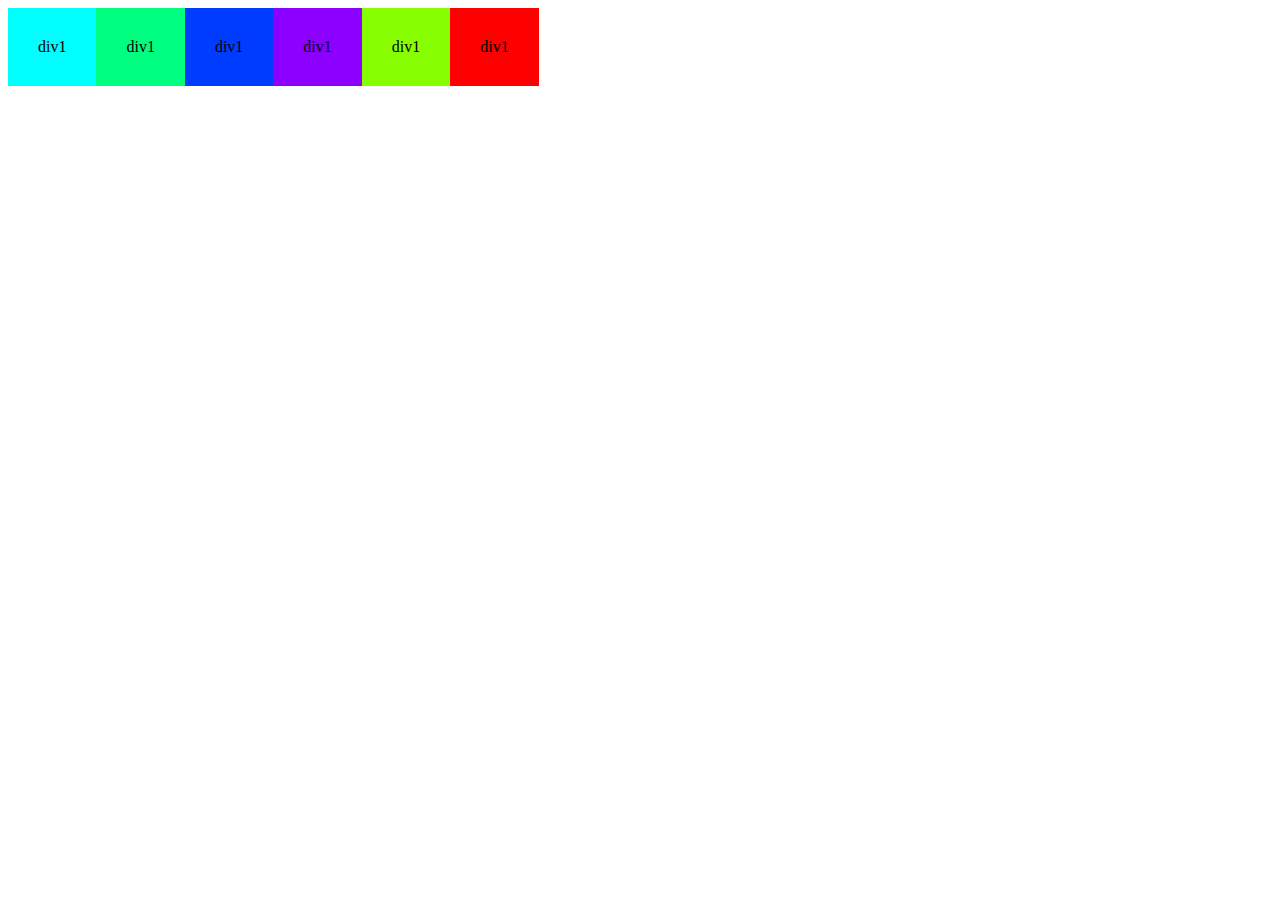
<file: footer.html>
<!DOCTYPE html>
<html lang="en">
<head>
    <meta charset="UTF-8">
    <meta http-equiv="X-UA-Compatible" content="IE=edge">
    <meta name="viewport" content="width=device-width, initial-scale=1.0">
    <title>Document</title>
    <style>
        nav{
            display: flex;
            flex-direction: row;
            width: 100%;
        }

        .div1{
            background: cyan;
            padding: 30px;
            width: auto;
            height: auto;
        }
        
        .div2{
            background: rgb(0, 255, 128);
            padding: 30px;
            width: auto;
            height: auto;
        }
        
        .div3{
            background: rgb(0, 60, 255);
            padding: 30px;
            width: auto;
            height: auto;
        }

        .div4{
            background: rgb(140, 0, 255);
            padding: 30px;
            width: auto;
            height: auto;
        }

        .div5{
            padding: 30px;
            background: rgb(136, 255, 0);
            width: auto;
            height: auto;
        }

        .div6{
            padding: 30px;
            background: rgb(255, 0, 0);
            width: fit-content;
            height: fit-content;
        }

    </style>
</head>
<body>   
    
    <footer>
        <nav>
            <div class="div1">
                div1
            </div>
            
            <div class="div2">
                div1
            </div>
            
            <div class="div3">
                div1
            </div>
            
            <div class="div4">
                div1
            </div>
            
            <div class="div5">
                div1
            </div>
            
            <div class="div6">
                div1
            </div>
            
            

        </nav>
    </footer>

</body>
</html>
</file>
